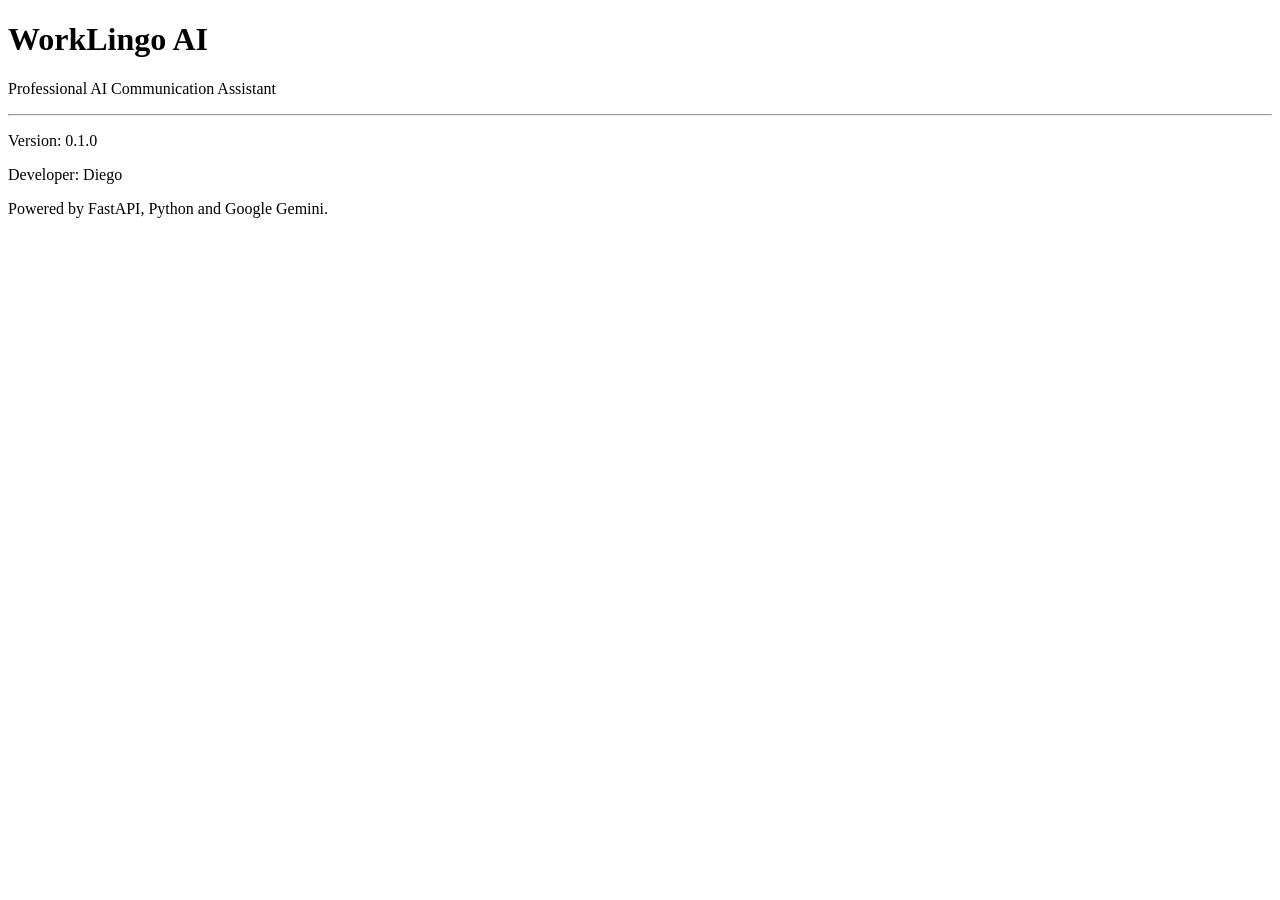
<file: frontend/about.html>
<!DOCTYPE html>
<html lang="en">

<head>
    <meta charset="UTF-8">
    <title>About - WorkLingo AI</title>
</head>

<body>

    <h1>WorkLingo AI</h1>

    <p>Professional AI Communication Assistant</p>

    <hr>

    <p>Version: 0.1.0</p>

    <p>Developer: Diego</p>

    <p>Powered by FastAPI, Python and Google Gemini.</p>

</body>

</html>
</file>
